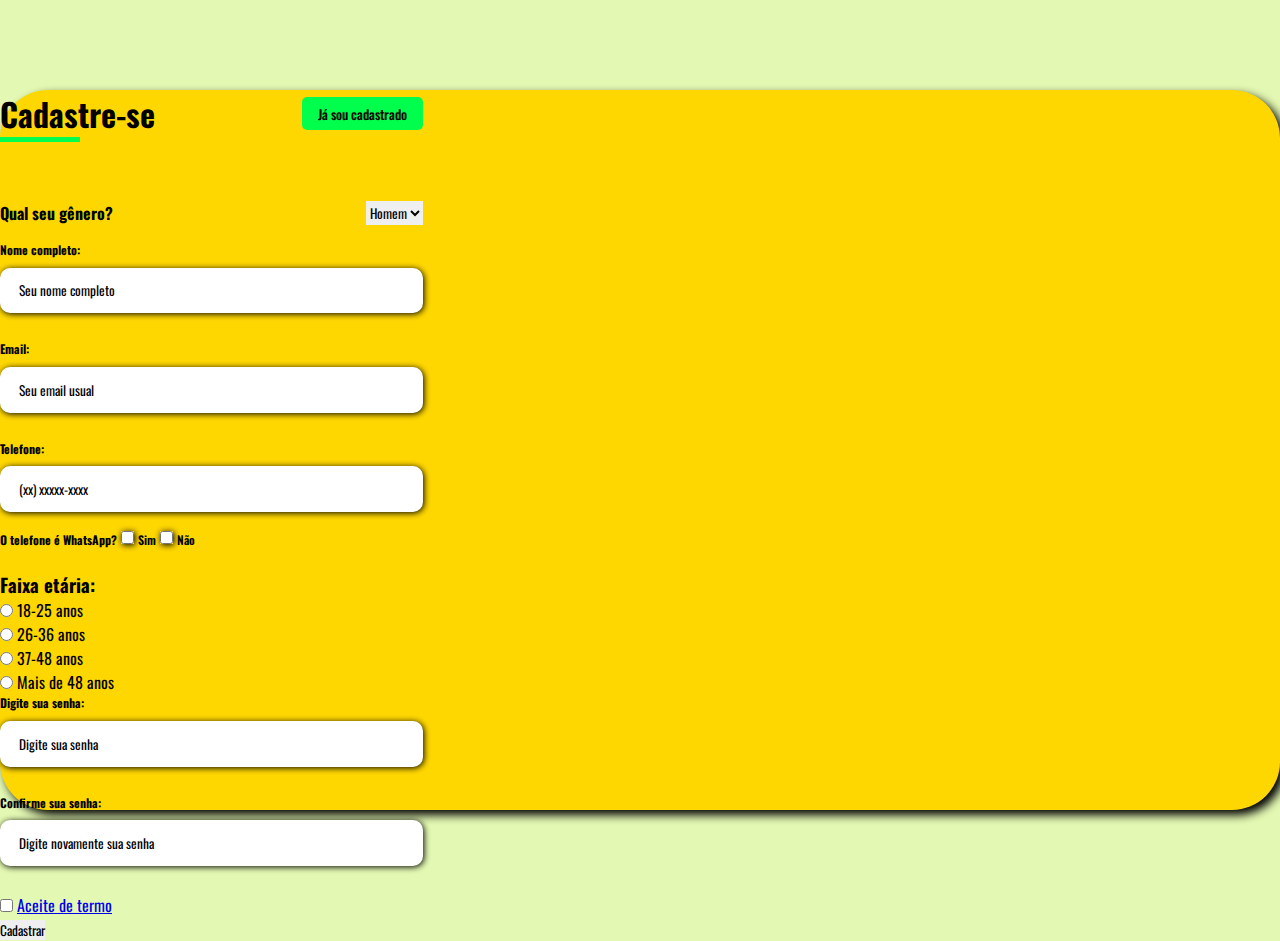
<file: Index.html>
<!--Projeto
    1 - Fazer Formulário de preenchimento de dados
    2 - Fazer Calculo dos dados para mostrar um resultado 
    3 - Melhorar o Designe do Site com CSS e AngularJS
-->
<!--Tarefaz do HTML Formulário-->

<!-- Criar a Head padrão
      Adicionar o Nome do Formulário
-->

<!-- Body 
    1 - Criar Div para separar por classes, e ter o Container de imagem e forma de texto
    2 - Botão com Já sou Cadastrado com interação para outra pagina HTML
    3 - usar formas distintas de input - 
        *1 - Lista de seleção
        *2 - Texto
        *3 - multipla escolha 
        *4 - somente uma escolha
        *5 - Password com sua área de preenchimento com contorno Fieldset para destaque
    4 - Botão cadastrar automato, enviando para o Email preenchido um email de Boas vindas
    5 - Salvar dados em algum local ainda a defini
-->

<!--Não contem Footer nesse Projeto-->

<!DOCTYPE html>
<html lang="pt-br">
<head>
  <meta charset="UTF-8">
  <meta http-equiv="X-UA-Compatible" content="IE=edge">
  <meta name="viewport" content="width=device-width, initial-scale=1.0">
  <title>Cadastro</title>
  <link rel="stylesheet" href="Assets/CSS/style.css">
</head>
<body>
  <div class="container">
    <div class="form-image">
      <img src="Assets/Imagem/undraw_join_re_w1lh.svg" alt="">
    </div>
    <div class="form">
      <form id="cadastro-form" action="#">
        <div class="form-header">
          <h1>Cadastre-se</h1>
            <div class="login-button">
              <NAV>
                <UL>
                  <button>
                    <a href="./Jacadastrado.html">Já sou cadastrado</a>
                  </button>
                </UL>
              </NAV>
            </div>
        </div>
        <div class="input-group">
          <label for="gender">
            <b>Qual seu gênero?</b>
          </label>
            <select id="gender" name="gender">
              <option value="homem">Homem</option>
              <option value="mulher">Mulher</option>
            </select>
        </div>
        <div class="input-box">
          <label for="name">
            <b>Nome completo:</b>
          </label>
            <input type="text" id="name" name="name" size="60" placeholder="Seu nome completo" required>
        </div>
        <div class="input-box">
          <label for="email">
            <b>Email:</b>
          </label>
            <input type="email" id="email" name="email" size="60" placeholder="Seu email usual" required>
        </div>
        <div class="input-box">
          <label for="phone">
            <b>Telefone:</b>
          </label>
          <input type="tel" id="phone" name="phone"  size="60"placeholder="(xx) xxxxx-xxxx">
       <P>
        <label for="whatsapp"><b>O telefone é WhatsApp?</b></label>  
            <input type="checkbox" id="whatsapp" name="whatsapp">
            <label for="whatsapp">Sim</label>
            <input type="checkbox" id="not-whatsapp" name="not-whatsapp">
            <label for="not-whatsapp">Não</label>
      </P>
        </div>
          <h3>Faixa etária:</h3>
          <p>
            <div>
              <input type="radio" id="18-25" name="age-group" value="18-25">
              <label for="18-25">18-25 anos</label>
          </div>
          <div>
            <input type="radio" id="26-36" name="age-group" value="26-36">
            <label for="26-36">26-36 anos</label>
          </div>
          <div>
            <input type="radio" id="37-48" name="age-group" value="37-48">
            <label for="37-48">37-48 anos</label>
          </div>
          <div>
            <input type="radio" id="48+" name="age-group" value="48+">
            <label for="48+">Mais de 48 anos</label>
          </div>
          </p>
        
        <fieldset>
            <div class="input-box">
                <label for="password"><b>Digite sua senha:</b></label>
                <input id="password" type="password" size="60" name="password" placeholder="Digite sua senha" required>
            </div>
            <div class="input-box">
                <label for="password-confirm"><b>Confirme sua senha:</b></label>
                <input id="password-confirm" type="password" size="60" name="password-confirm" placeholder="Digite novamente sua senha" required>
            </div>
        </fieldset>
        <div>
          <input type="checkbox" id="Aceitar termo" name="Aceitar termo">
          <label for="Aceitar termo"><a href="colocar link com algum termo">Aceite de termo</a></label>
        </div>
        <div class="cadastrar">
            <button type="submit">Cadastrar</button>
        </div>
        </form>
        <script src="./Assets/JS/Cadastrso.js"></script>        
    </div>
</DIV>
</body>
</html>
</file>
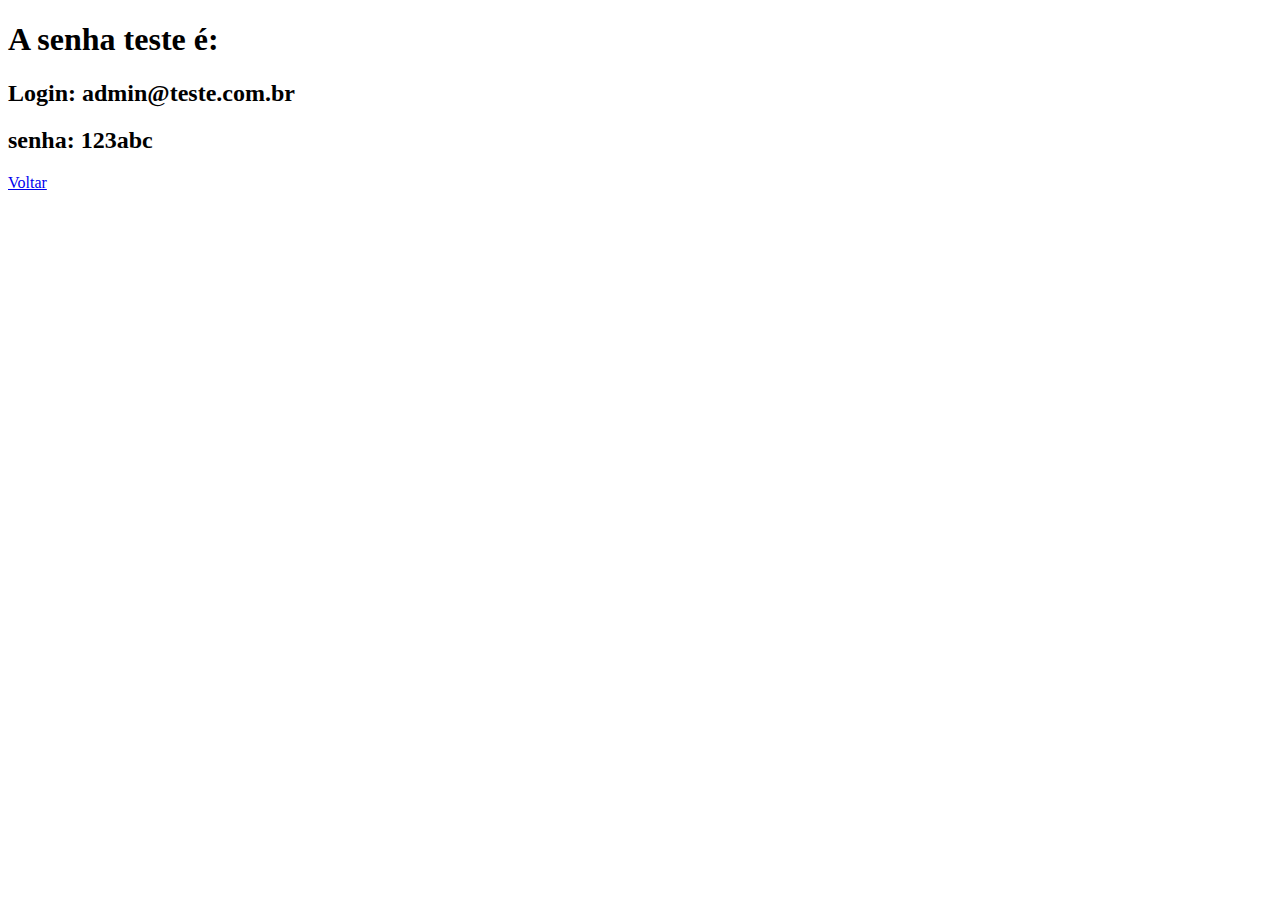
<file: EsqueciSenha.html>
<!DOCTYPE html>
<html lang="en">
<head>
    <meta charset="UTF-8">
    <meta http-equiv="X-UA-Compatible" content="IE=edge">
    <meta name="viewport" content="width=device-width, initial-scale=1.0">
    <title>Document</title>
</head>
<body>
    <h1>A senha teste é:</h1>
    <div class="exibirMensagem">
        <h2>Login: admin@teste.com.br</h2>
        <p><h2>senha: 123abc</h2></p>
    </div>
    <a href="./Jacadastrado.html">Voltar</a>
</body>
</html>
</file>
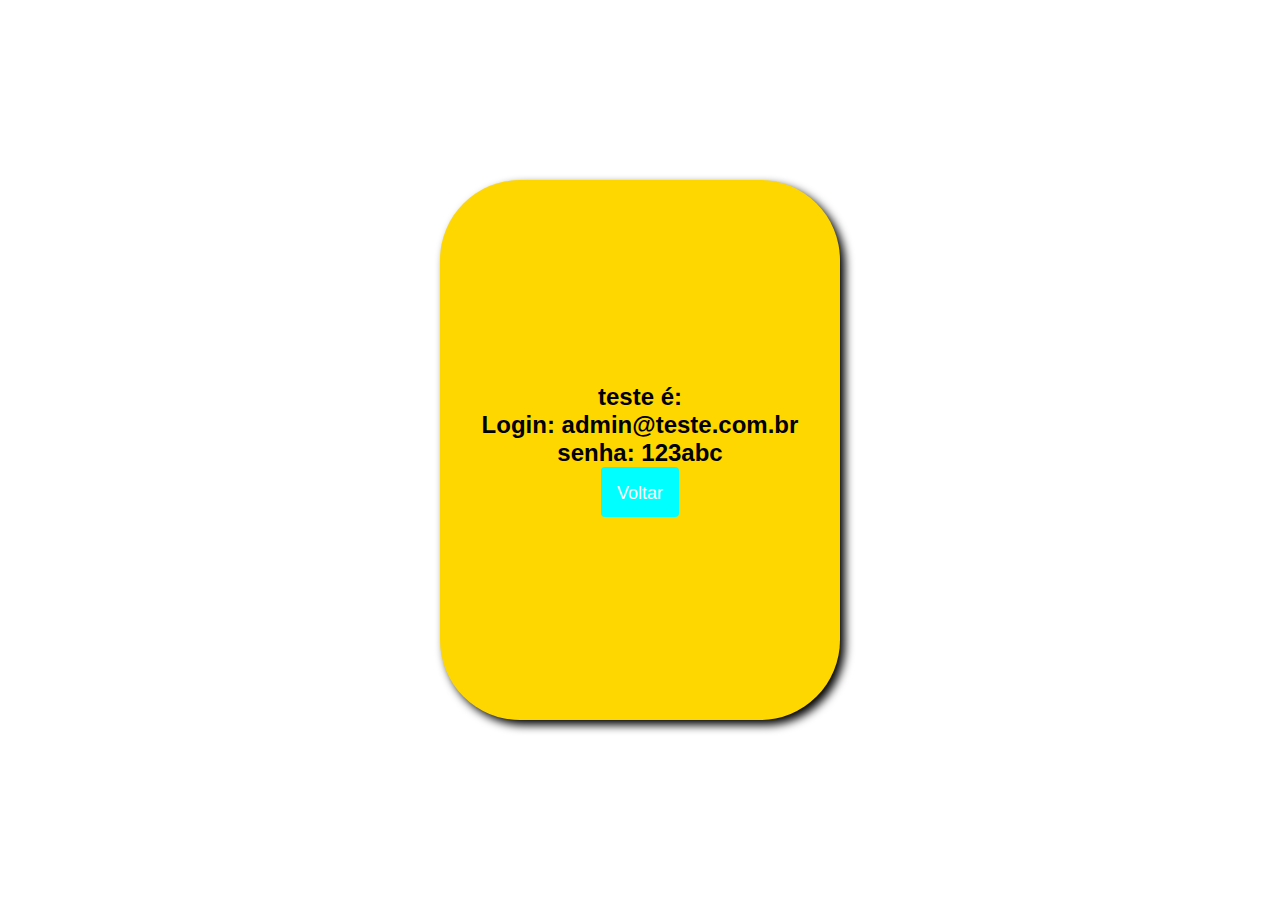
<file: esqueciSenha.html>
<!DOCTYPE html>
<html lang="en">
<head>
    <meta charset="UTF-8">
    <meta http-equiv="X-UA-Compatible" content="IE=edge">
    <meta name="viewport" content="width=device-width, initial-scale=1.0">
    <title>recuperar Senha</title>
    <link rel="stylesheet" href="./Assets/CSS/jacadastradostyle.css">
</head>
<body>
    <div class="Container">
        <h2>teste é:</h2>
        <h2>Login: admin@teste.com.br</h2>
        <h2>senha: 123abc</h2>
        <div class="continue-button">
            <button>
                <a href="./Jacadastrado.html" alt="voltar">Voltar</a>
            </button>
        </div>
    </div>
</body>
</html>
</file>
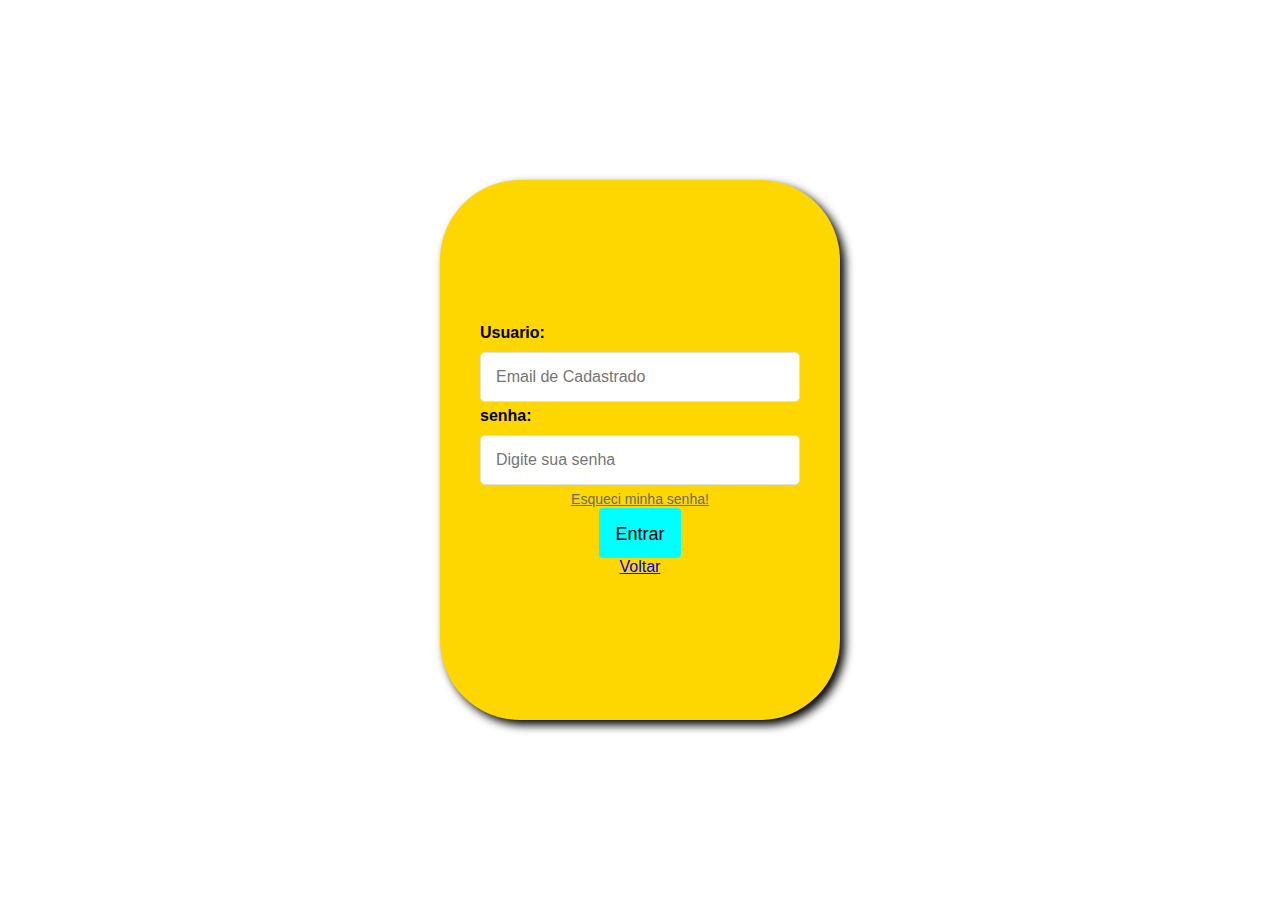
<file: Jacadastrado.html>
<!DOCTYPE html>
<html lang="pt-br">
<head>
    <meta charset="UTF-8">
    <meta http-equiv="X-UA-Compatible" content="IE=edge">
    <meta name="viewport" content="width=device-width, initial-scale=1.0">
    <link rel="stylesheet" href="Assets/CSS/jacadastradostyle.css">
    <title>Pagina Login</title>
</head>
<body>
    </div>
    <div class="Container">
        <div class="input-box">
            <label for="Login"><b>Usuario: </b></label>
            <input type="email" id="email" name="email" size="60" placeholder="Email de Cadastrado" required>
        </div>
        <div class="input-box">
            <label for="password"><b>senha:</b></label>
            <input id="password-confirm" type="password" size="60" name="password-confirm" placeholder="Digite sua senha" required>
        </div>
        <div>
            <a href="./EsqueciSenha.html" class="forgoten">Esqueci minha senha!</a>
        </div>
        <div class="continue-button">
            <button id="entrar-btn" type="submit">Entrar</button>
        </div>
        <a href="./Index.html">Voltar</a>
    <script src="./Assets/JS/Index.js"></script>
</body>
</html>
</file>
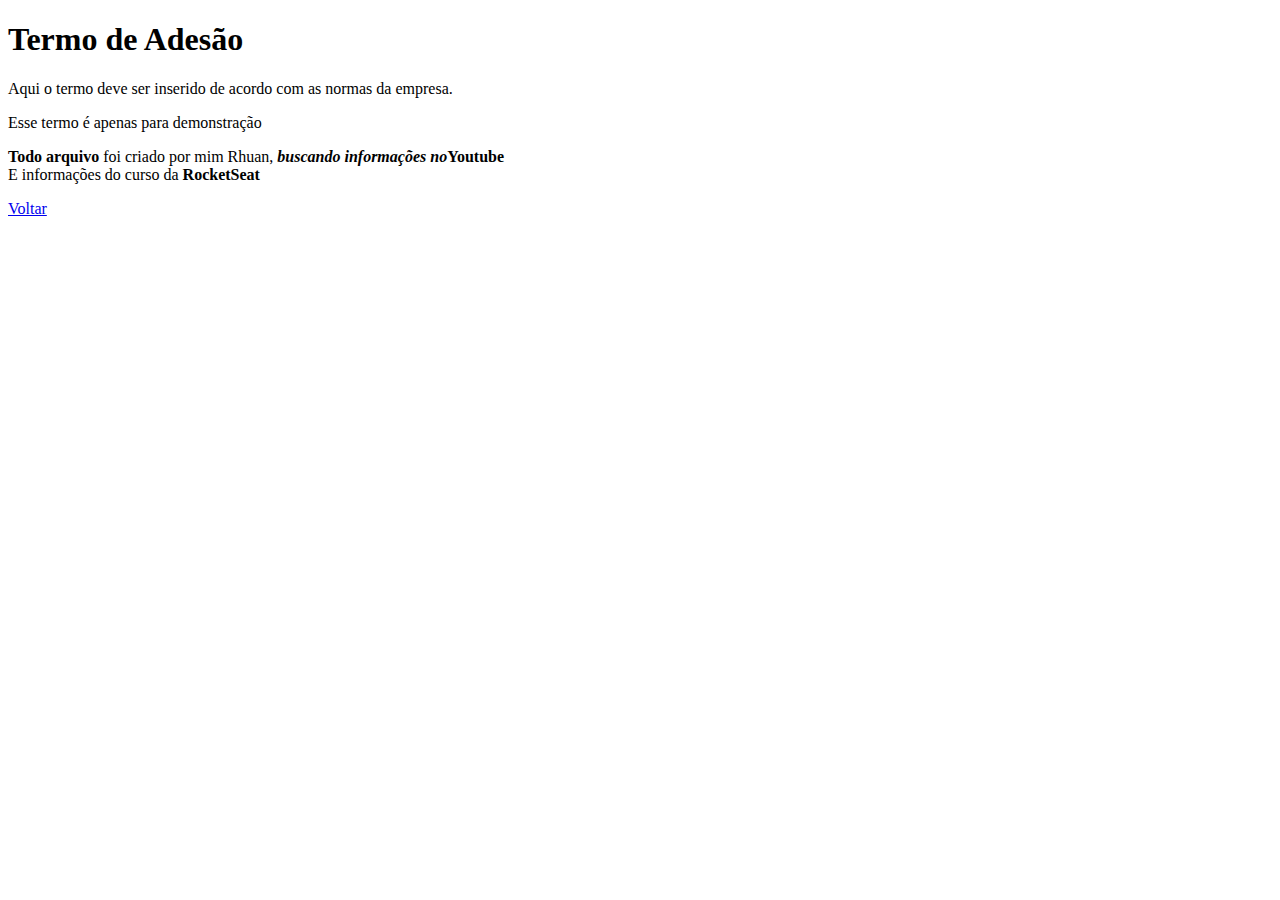
<file: Termo.html>
<!--Apenas o Termo sem CSS somente HTML -->
<!DOCTYPE html>
<html lang="en">
<head>
    <meta charset="UTF-8">
    <meta http-equiv="X-UA-Compatible" content="IE=edge">
    <meta name="viewport" content="width=device-width, initial-scale=1.0">
    <title>Termo</title>
</head>
<body>
    <H1> Termo de Adesão</H1>
    <p> Aqui o termo deve ser inserido de acordo com as normas da empresa. </p>
    <p> Esse termo é apenas para demonstração</p>
    <p> <strong>Todo arquivo</strong> foi criado por mim Rhuan, <B><em>buscando informações no</em></B><b>Youtube</b><br> E informações do curso da <Strong>RocketSeat</Strong></p>
    <a href="./Index.html">Voltar</a>
</body>
</html>
</file>
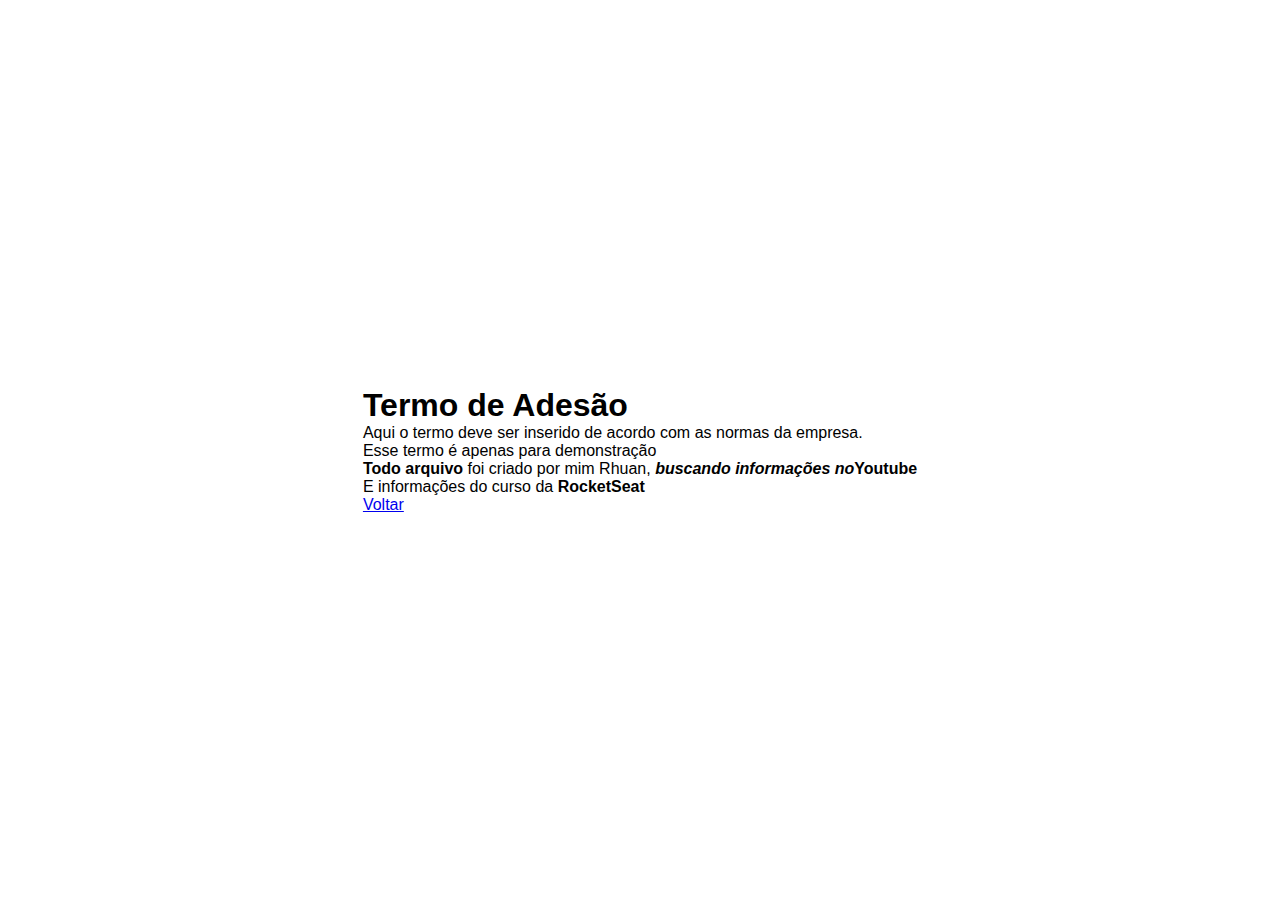
<file: termo.html>
<!--Apenas o Termo sem CSS somente HTML -->
<!DOCTYPE html>
<html lang="en">
<head>
    <meta charset="UTF-8">
    <meta http-equiv="X-UA-Compatible" content="IE=edge">
    <meta name="viewport" content="width=device-width, initial-scale=1.0">
    <title>Termo</title>
    <link rel="stylesheet" href="Assets/CSS/jacadastradostyle.css">
</head>
<body>
    <div class="container">
    <H1> Termo de Adesão</H1>
    <p> Aqui o termo deve ser inserido de acordo com as normas da empresa. </p>
    <p> Esse termo é apenas para demonstração</p>
    <p> <strong>Todo arquivo</strong> foi criado por mim Rhuan, <B><em>buscando informações no</em></B><b>Youtube</b><br> E informações do curso da <Strong>RocketSeat</Strong></p>
    <a href="./Index.html">Voltar</a>
    </div>
</body>
</html>
</file>
<file: Assets/CSS/style.css>
@import url('https://fonts.googleapis.com/css2?family=Oswald&display=swap');
*{
    padding: 0; 
    margin: 0;
    border:0;
    box-sizing: border-box;
    font-family: 'Oswald', sans-serif;
}
body{
    width: 100%;
    height: 100vh;
    display: flex;
    justify-content: center;
    align-items: center;
    background-color: #a2e7004d;
}
.container{
    width: 70%;
    height: 80vh;
    display: flex;
    background-color: #FFD700;
    box-shadow: 5px 5px 10px rgba(0,0,0.212);
    border-radius: 3rem;
}
.form-image{
    width:48%;
    display: flex;
    justify-content: center;
    align-items: center;
    background-color: #f5f85b;
    border-radius: 3rem;
}
.form-image img{
    width: 48rem;
}
.cadastro-form{
    width: 100%; 
    display: flex;
    justify-content: center;
    align-items: center;
    flex-direction: column;
    background-color: #FFD700; 
    padding: 3rem;
    border-radius: 3rem;
}

.form-header{
    margin-bottom: 3rem;
    display: flex;
    justify-content: space-between;
}
.login-button{
    display:flex;
    align-items: center;

}
.login-button button {
    border: none;
    background-color: rgb(0, 255, 76);
    padding: 0.4rem 1rem;
    border-radius: 5px;
    cursor: pointer;
}
.login-button button:hover{
    background-color: rgb(34, 105, 55);
}
.login-button button a{
    text-decoration: none;
    font-weight: 500;
    color: #000000;
}
.form-header h1::after{
    content: '';
    display: block;
    width: 5rem;
    height: 0.3rem;
    background-color: rgb(0, 255, 76);
    margin: 0 auto;
    position: absolute;
    border: 10px;
}

.input-group{
    display: flex;
    flex-wrap: wrap;
    justify-content: space-between;
    padding: 1rem 0;
}
.input-box{
    display: flex;
    flex-direction: column;
    margin-bottom: 1.1rem;
}

.input-box input{
    margin: 0.6rem 0;
    padding: 0.8rem 1.2rem;
    border: none;
    border-radius: 10px;
    box-shadow: 1px 1px 6px #000
}
.input-box input:hover{
    background-color: #eeeeee75;
}
.input-box input:focus-visible{
    outline: 1px solid rgb(0, 255, 76)
}
.input-box label, .gender-title h6{
    font-size: 0.75rem;
    font-weight: 600;
    color:#000
}
.input-box input::placeholder{
    color: #000
}
.gender-group{
    display: flex;
    justify-content: space-between;
    margin-top: 0.62rem;
    padding: 0 0.5rem;
}
.gender-input{
    display: flex;
    align-items: center;
}
.gender-input input{
    margin-right: 0.35rem;
}
.gender-input label{
    font-size: 0.81rem;
    font-weight: 600;
    color: #000
}
.continue-button button{
    width: 100%;
    margin-top: 2.5rem;
    border: none;
    background-color: rgb(0, 255, 76) ;
    padding: 0.62rem;
    border-radius: 5px;
    cursor: pointer;
    color: #000;
    font-style: oblique;
    font-size: x-large;
}
.continue-button button:hover{
    background-color: rgb(34, 105, 55);
}
.continue-button button a {
text-decoration: none;
font-size: 0.93rem;
font-weight: 500;
color: #fff
}


@media screen and (max-width: 1330px){
    .form-image {display:none}
    .container{width:100%}
    .cadastro-form{width:100%}
    }

@media screen and (max-width: 1064px){
    .container{width:100%;
                height: auto;}
    .input-group{
        flex-direction: column;
        overflow-y: scroll;
        flex-wrap: nowrap;
        max-height: 10rem;
        min-width: 360px;
        padding-right: 5rem;
        margin: 2rem;}
    }
    .gender-input{
        margin-top: 2rem;
    }
    .gender-group{
        flex-direction: column;
    }
    .gender-input {
        margin-top: 0.5rem;
    }
</file>
<file: Assets/CSS/jacadastradostyle.css>
* {
    padding: 0;
    margin: 0;
    box-sizing: border-box;
    font-family: 'Oswald', sans-serif;
}
body {
    width: 100%;
    height: 100vh;
    display: flex;
    justify-content: Center;
    align-items: center;
    background: #ffffff
}
.Container {
    width: 400px;
    height: 540px;
    display: flex;
    flex-direction: column;
    justify-content: center;
    align-items: center;
    background: #FFD700;
    box-shadow: 5px 5px 10px rgba(0,0,0.212);
    border-radius: 5rem;
}

.input-box {
    width: 80%;
    display: flex;
    flex-direction: column;
    margin-bottom: 5px;
}

.input-box label {
    font-size: 16px;
    font-weight: 500;
    margin-bottom: 10px;
    color: #000000;
}

.input-box input {
    height: 50px;
    border: 1px solid #e0e0e0;
    border-radius: 5px;
    padding: 0 15px;
    font-size: 16px;
    color: #424242;
}

.forgoten {
    margin-top: 20px;
    font-size: 14px;
    font-weight: 500;
    color: #6b6b6b;
}

.continue-button button {
    width: 100%;
    height: 50px;
    background:  aqua;
    padding: 1rem;
    border: none;
    border-radius: 4px;
    font-size: 18px;
    font-weight: 500;
    color: #000000;
    cursor: pointer;
}

.continue-button button:hover {
    background: rgb(134, 236, 236);
}

.continue-button button a {
    text-decoration: none;
    color: #ffffff;
}

@media screen and (max-width: 480px) {
    .Container {
        width: 100%;
        height: 100%;
        border-radius: 0;
    }
}
</file>
